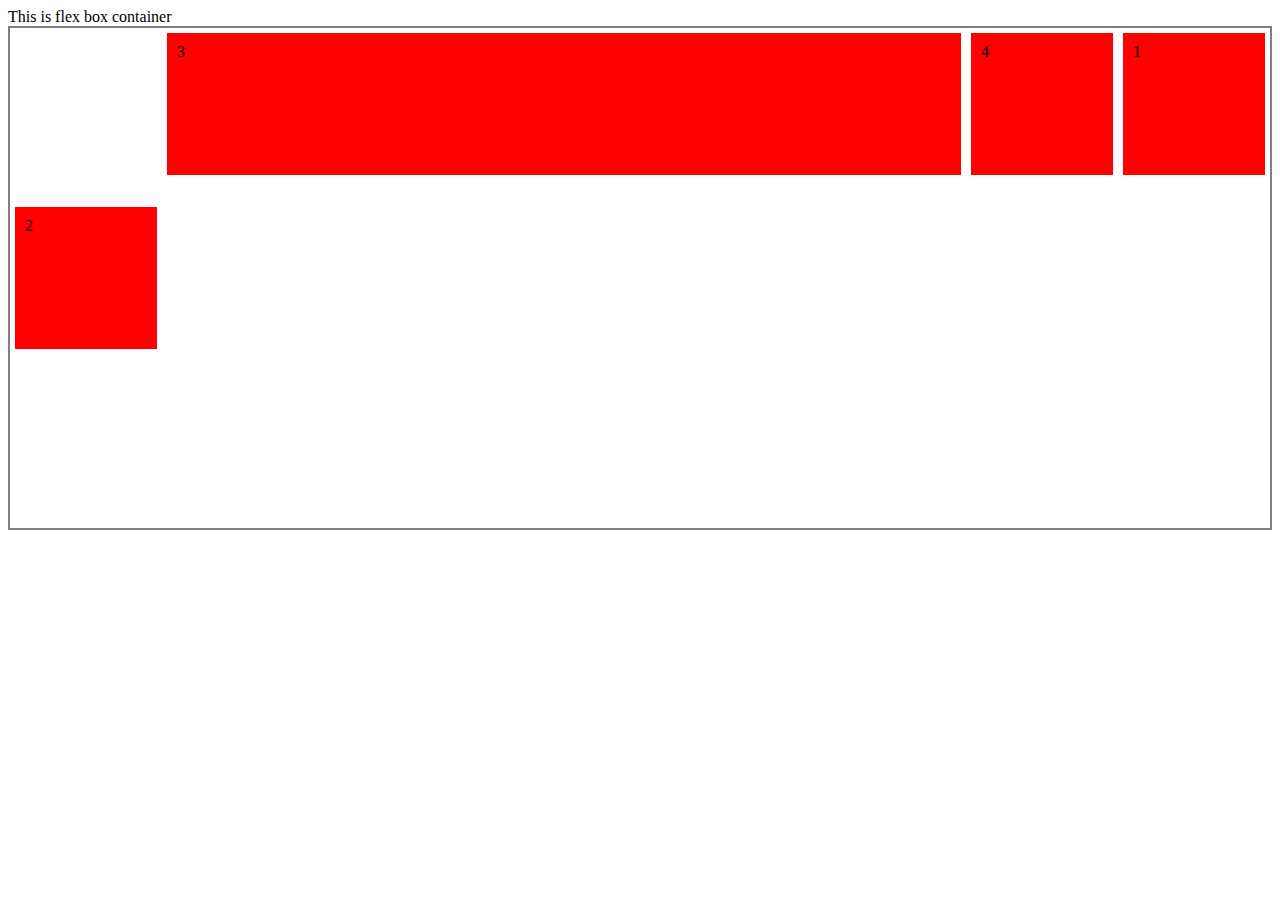
<file: HTML_CSS/FlexBox/index.html>
<!DOCTYPE html>
<html lang="en">
<head>
    <meta charset="UTF-8">
    <meta http-equiv="X-UA-Compatible" content="IE=edge">
    <meta name="viewport" content="width=device-width, initial-scale=1.0">
    <title>Flex Box Practice</title>
    <link rel="stylesheet"  href="style.css">
</head>
<body>
    <div >
        <div>
            This is flex box container
        </div>
        <div class="container">
            <div class="flex-item item1">   1     </div>
            <div class="flex-item item2">   2     </div>
            <div class="flex-item item3">   3    </div>
            <div class="flex-item item4">   4   </div>    
        </div>
    </div>
</body>
</html>
</file>
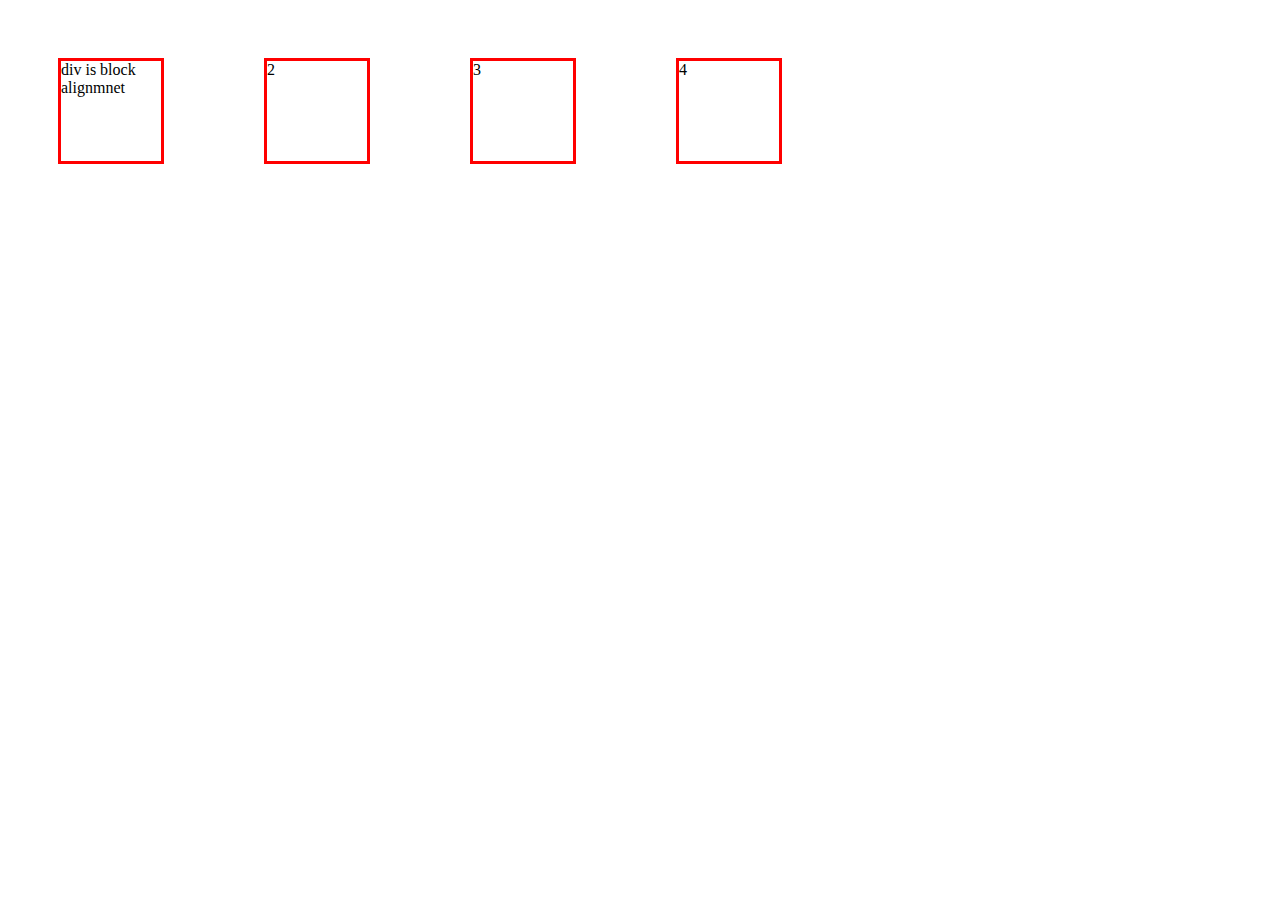
<file: HTML_CSS/Float/index.html>
<!DOCTYPE html>
<html lang="en">
<head>
    <meta charset="UTF-8">
    <meta http-equiv="X-UA-Compatible" content="IE=edge">
    <meta name="viewport" content="width=device-width, initial-scale=1.0">
    <title>Grid Box</title>
    <link  rel="stylesheet" href="style.css"> 
</head>
<body>
        <div class="container">
            <div class="item item1">div is block alignmnet</div>
            <div class="item item2">2</div>
            <div class="item">3</div>
            <div class="item">4</div>
        </div>
</body>
</html>
</file>
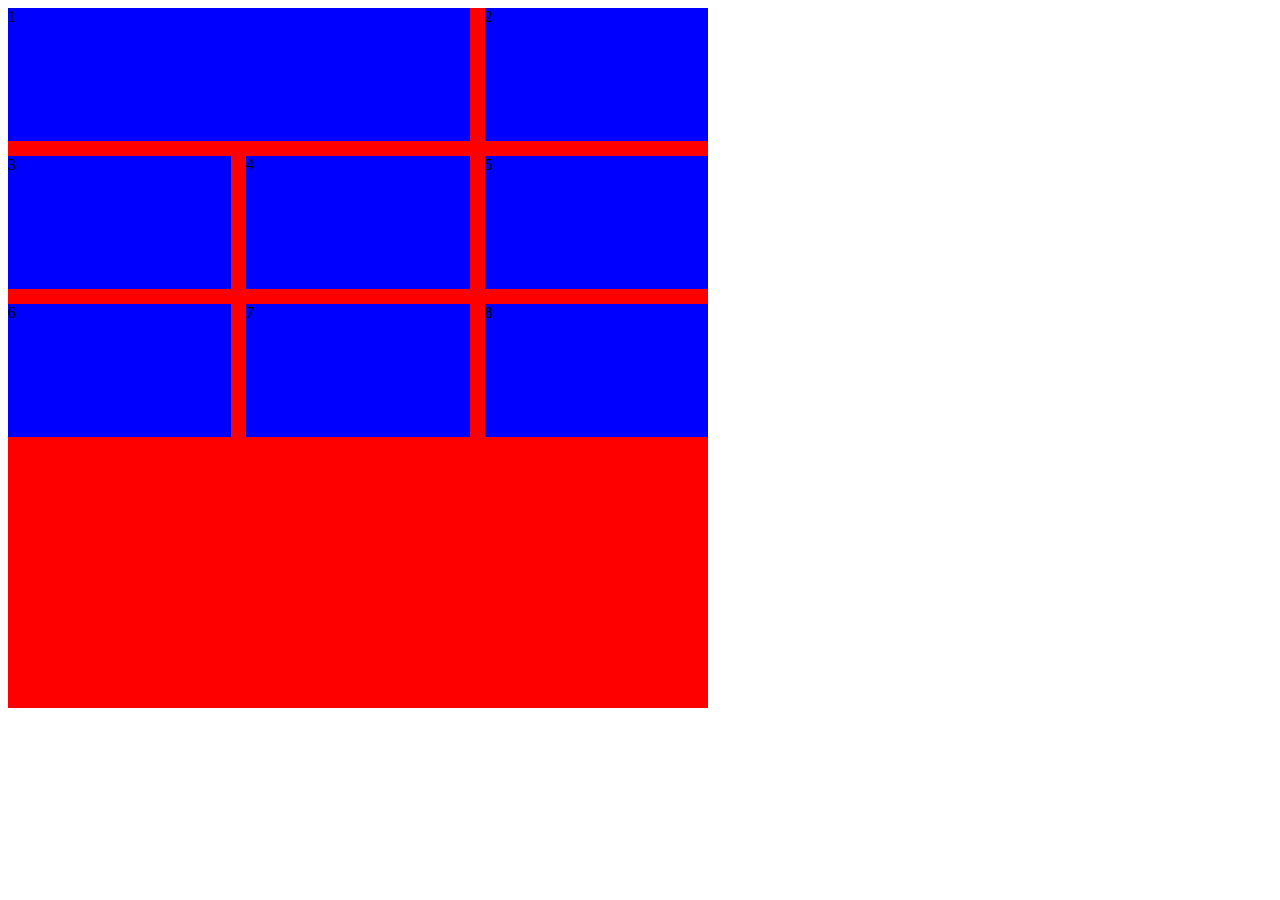
<file: HTML_CSS/GridBox/index.html>
<!DOCTYPE html>
<html lang="en">
<head>
    <meta charset="UTF-8">
    <meta http-equiv="X-UA-Compatible" content="IE=edge">
    <meta name="viewport" content="width=device-width, initial-scale=1.0">
    <title>Grid Box</title>
    <link  rel="stylesheet" href="style.css"> 
</head>
<body>
        <div class="container">
            <div class="item item1">1</div>
            <div class="item item2">2</div>
            <div class="item">3</div>
            <div class="item">4</div>
            <div class="item">5</div>
            <div class="item">6</div>
            <div class="item">7</div>
            <div class="item">8</div>
        </div>
</body>
</html>
</file>
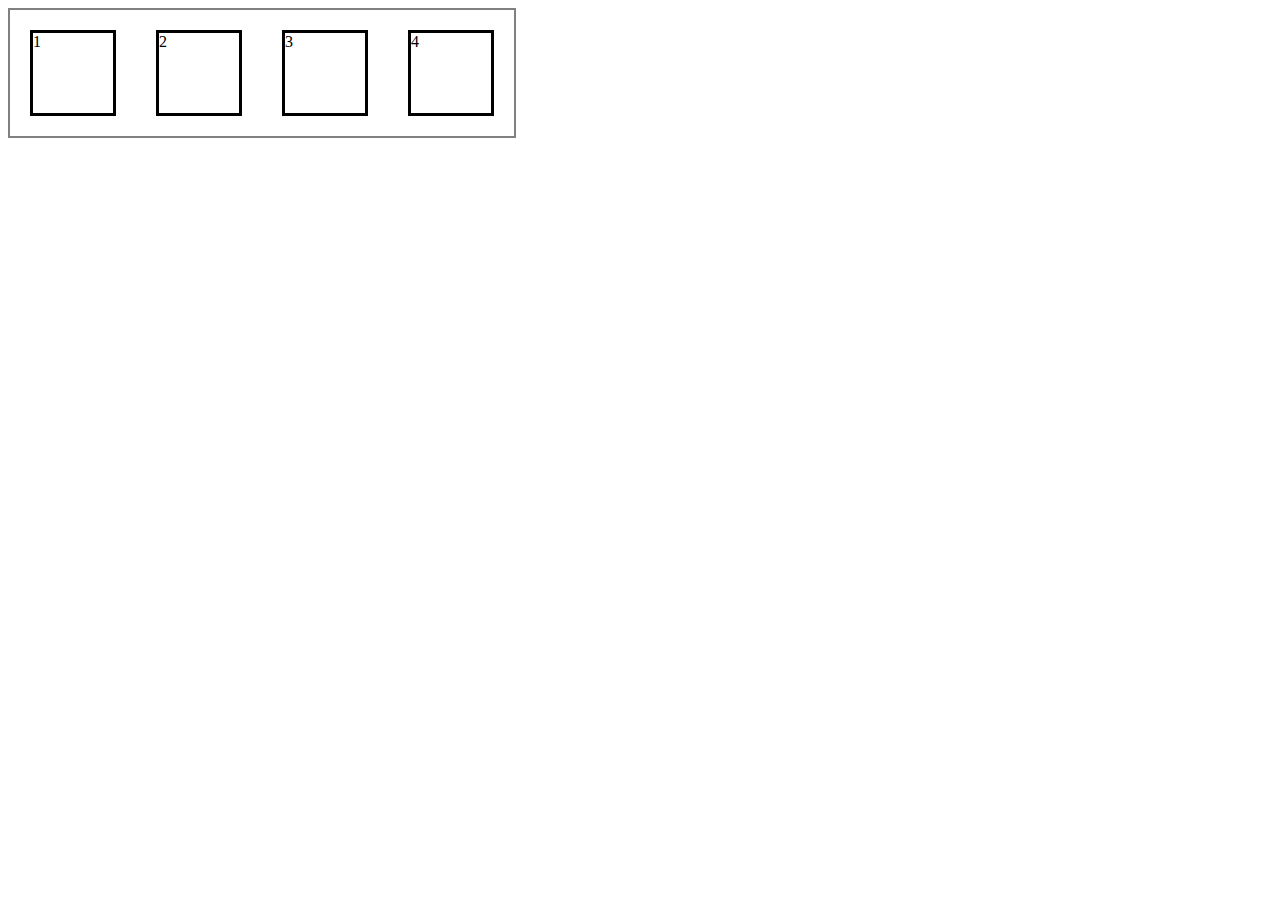
<file: HTML_CSS/position/index.html>
<!DOCTYPE html>
<html lang="en">
<head>
    <meta charset="UTF-8">
    <meta http-equiv="X-UA-Compatible" content="IE=edge">
    <meta name="viewport" content="width=device-width, initial-scale=1.0">
    <title>Grid Box</title>
    <link  rel="stylesheet" href="style.css"> 
</head>
<body>
        <div class="container">
            <div class="item item1">1</div>
            <div class="item item2">2</div>
            <div class="item item3">3</div>
            <div class="item item4">4</div>
        </div>
</body>
</html>
</file>
<file: HTML_CSS/FlexBox/style.css>
.container{
    display: flex;
    height: 500px;
    margin: 500 px;
    border: 2px grey solid;
    /* flex-direction: column; */
    /* flex-direction: row-reverse; */
    /* flex-direction: column-reverse; */
    /* justify-content: center; */
    /* justify-content: flex-start; */
    /* justify-content: flex-end; */
    /* align-items: center;  */
    /* align-items: flex-end; */
    justify-content: space-around;
    flex-wrap: wrap; /*to make it reponsive*/
    /* flex-wrap: wrap-reverse; */
    /* flex-flow: column wrap; */

}

.flex-item{
    background-color: red;
    border: 2px;
    padding: 10px;
    margin: 5px;
    height: 122px;
    width: 122px;
}

.item1{
    /* sort as per order higer the order the most mast it will be show*/
    order :3; 
}

.item3{
    flex-grow: 2;
}

.item2{
    align-self: center;
}
</file>
<file: HTML_CSS/Float/style.css>
.container{

}

.item{
    border: red solid 3px;
    height: 100px;
    width: 100px;
    margin: 50px;
    float: left;
}
</file>
<file: HTML_CSS/GridBox/style.css>
.container{
    background-color: red;
    height: 700px;
    width: 700px;
    display: grid;
    grid-template-rows: 133px 133px 133px;
    grid-template-columns: 133px 133px 133px;
    row-gap: 15px;
    column-gap: 15px;
    /* 1% of all the width:  aviable; */
    grid-template-columns: 1fr 1fr 1fr;
}

.item{
    background-color: blue;
    /* // if I remove width:  and height:  it will take all aviable space;; */
    /* height: 122px;
    width: 122px;      */
}


/* merge 2 box into 1 */
.item1{
    grid-column-start: 1;
    grid-column-end: 3;
}
</file>
<file: HTML_CSS/position/style.css>
.container{
    display: inline-flex;
    border: 2px grey solid;
}

.item{
    border-color: red;
    height: 80px;
    width: 80px;
    margin: 20px;
    border: black solid;
}

.item2{
    /* static is default position/
    /* relative means relative to its normal position: will move from its oirginal postion */
    /* position: relative;    */

    /* relative to its  parent: absoulte to its parent */
    /* position: absolute; */
    
    /*  relative to its browser window :if we scroll our page out item2 will remain at its place and will not move on scrolling used in cases like chatBox*/
    /* postion relative to browser window */
    /* position: fixed; */
    
     /* relative to its  parent: absoulte to its browser window . stick at top */
    position: sticky;
    left: 50px; 
    top: 20px;
}
</file>
